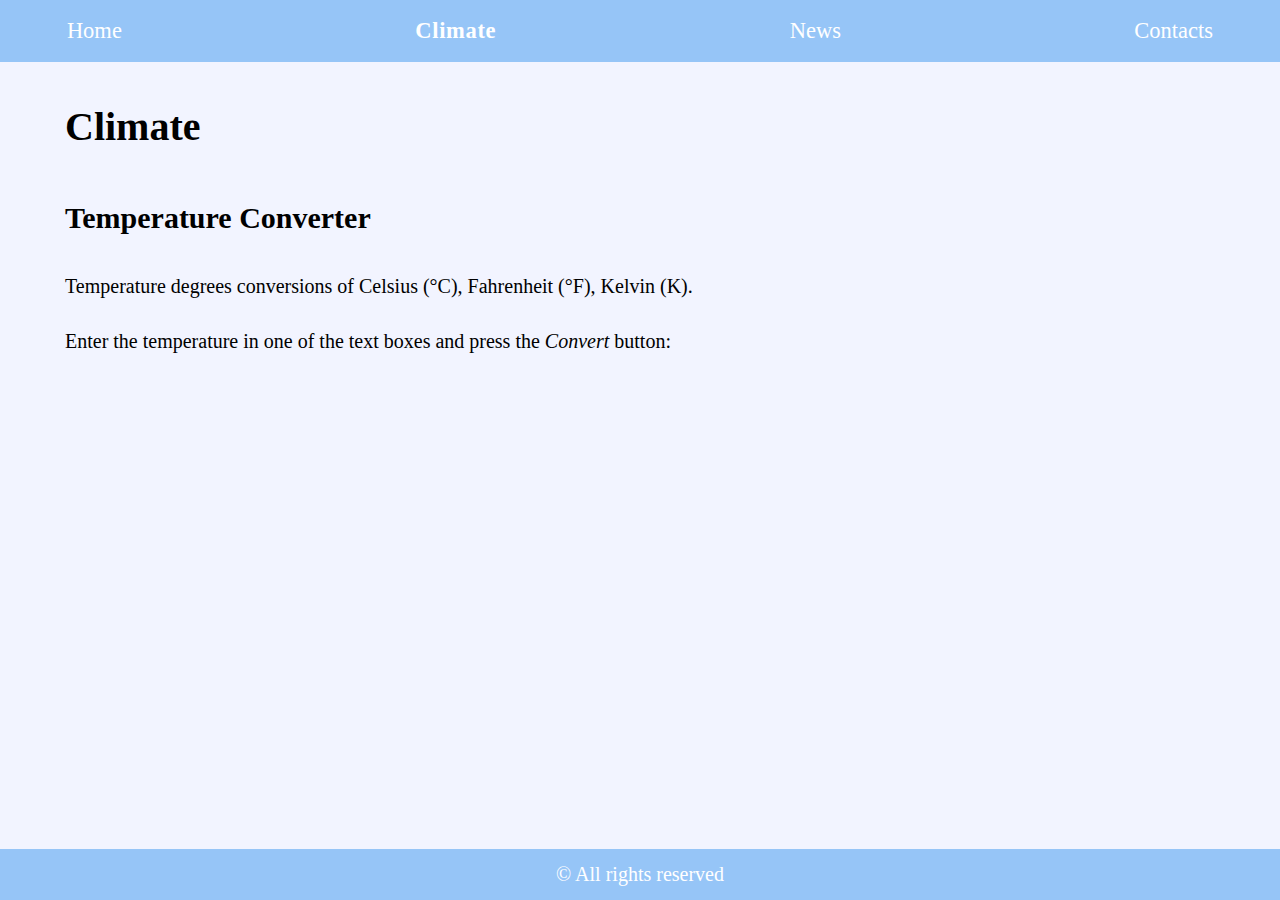
<file: pset8-1-homepage/climate.html>
<!DOCTYPE html>

<html lang="en">
    <head>
        <meta charset="utf-8">
        <meta name="description" content="">
        <meta name="viewport" content="width=device-width, initial-scale=1, shrink-to-fit=no">
        <link rel="stylesheet" href="https://cdn.jsdelivr.net/npm/bootstrap@5.0.0-beta1/dist/css/bootstrap.min.css" integrity="sha384-giJF6kkoqNQ00vy+HMDP7azOuL0xtbfIcaT9wjKHr8RbDVddVHyTfAAsrekwKmP1" crossorigin="anonymous">
        <link rel="stylesheet" href="styles.css">
        <title>My Webpage</title>
    </head>
    <body>
        <nav>
            <ul class="background">
                <li><a href="index.html">Home</a></li>
                <li><a class="active" href="climate.html">Climate</a></li>
                <li><a href="news.html">News</a></li>
                <li><a href="contacts.html">Contacts</a></li>
            </ul>
        </nav>
        <main class="background">
            <article>
                <h1>Climate</h1>
                <h2>Temperature Converter</h2>
                <p>Temperature degrees conversions of Celsius (°C), Fahrenheit (°F), Kelvin (K).</p>
                <p>Enter the temperature in one of the text boxes and press the <em>Convert</em> button:</p>
                <form>

                </form>
            </article>
        </main>
        <footer>
            <p>&copy; All rights reserved</p>
        </footer>
    </body>
</html>
</file>
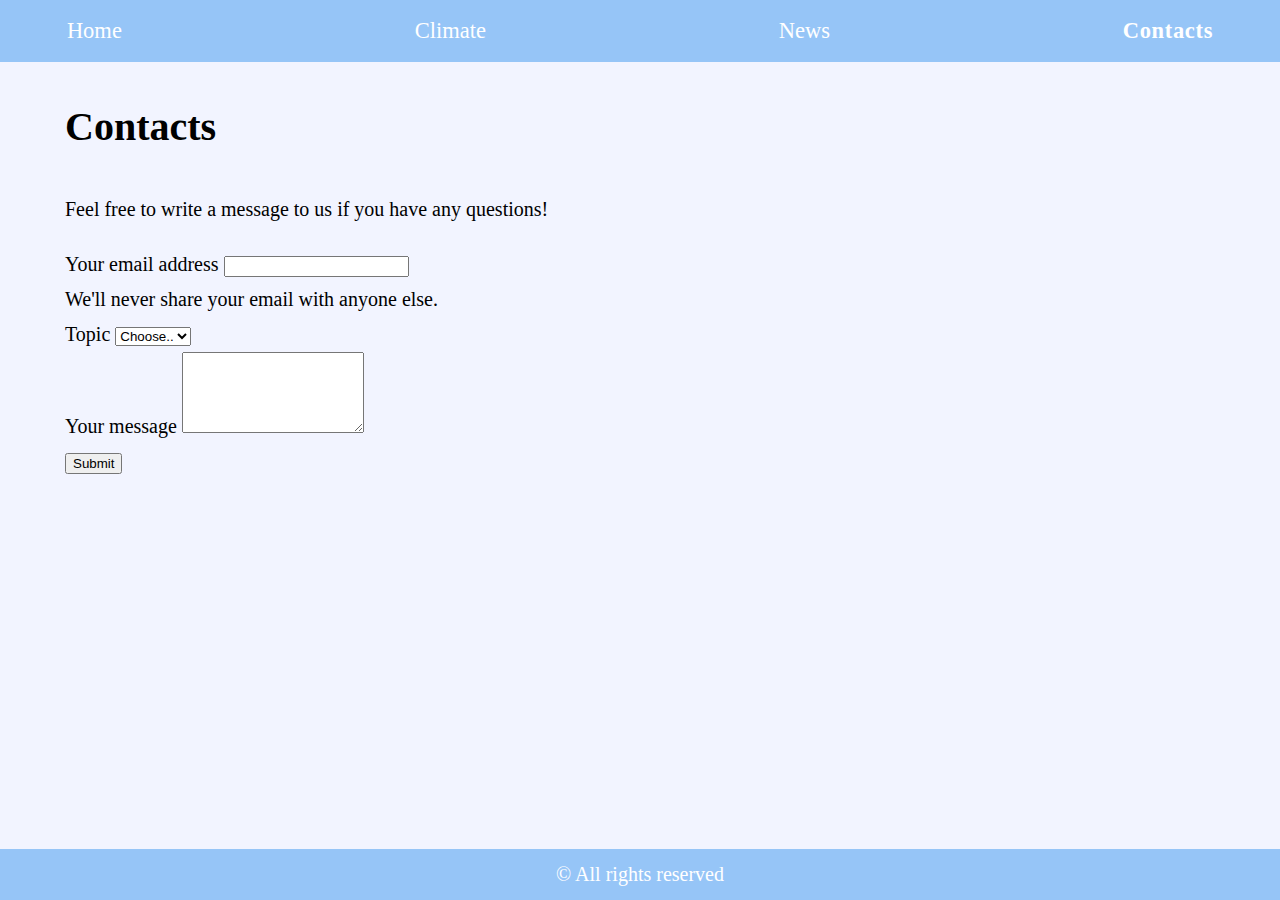
<file: pset8-1-homepage/contacts.html>
<!DOCTYPE html>

<html lang="en">
    <head>
        <meta charset="utf-8">
        <meta name="description" content="">
        <meta name="viewport" content="width=device-width, initial-scale=1, shrink-to-fit=no">
        <link rel="stylesheet" href="https://cdn.jsdelivr.net/npm/bootstrap@5.0.0-beta1/dist/css/bootstrap.min.css" integrity="sha384-giJF6kkoqNQ00vy+HMDP7azOuL0xtbfIcaT9wjKHr8RbDVddVHyTfAAsrekwKmP1" crossorigin="anonymous">
        <link rel="stylesheet" href="styles.css">
        <title>My Webpage</title>
    </head>
    <body>
        <nav>
            <ul class="background">
                <li><a href="index.html">Home</a></li>
                <li><a href="climate.html">Climate</a></li>
                <li><a href="news.html">News</a></li>
                <li><a class="active" href="contacts.html">Contacts</a></li>
            </ul>
        </nav>
        <main class="background">
            <h1>Contacts</h1>
            <p class="lead">Feel free to write a message to us if you have any questions!</p>
            <form>
                <div class="mb-3">
                    <label for="inputEmail" class="form-label">Your email address</label>
                    <input type="email" class="form-control" id="inputEmail" aria-describedby="emailHelp">
                    <div id="emailHelp" class="form-text">We'll never share your email with anyone else.</div>
                </div>
                <div class="mb-3">
                    <label for="formSelect" class="form-label">Topic</label>
                    <select id="formSelect" class="form-select">
                        <option selected>Choose..</option>
                        <option value="1">Info</option>
                        <option value="2">HR</option>
                    </select>
                </div>
                <div class="mb-3">
                    <label for="textTextarea" class="form-label">Your message</label>
                    <textarea class="form-control" id="textTextarea" rows="5"></textarea>
                </div>
                <button type="submit" class="btn btn-primary">Submit</button>
            </form>
        </main>
        <footer>
            <p>&copy; All rights reserved</p>
        </footer>
    </body>
</html>
</file>
<file: pset8-1-homepage/styles.css>
body {
    background-color: #f2f4ff;
    margin: 0;
    padding: 0;
    font-size: 20px;    
    position: relative;
    min-height: 100vh;
    width: 100%;
    overflow-y: scroll;
    line-height: 1.75;
}

.background {
    max-width: 1180px;
    box-sizing: border-box;
    margin: auto;
    padding-left: 0.75em;
    padding-right: 0.75em;
}

main {
    padding-bottom: 4em;
}

footer {
    background-color: #96c5f7;
    width: 100%;
    text-align: center;
    color: white;
    position: absolute;
    bottom: 0;
}

footer p {
    padding: 0.5rem 0;
    margin: 0;
}

/* nav */
nav {
    background-color: #96c5f7;
}

nav ul { 
    display: flex;
    justify-content: space-between;
    list-style-type: none;    
    padding: 0.5em 0;
}

nav li a:link, nav li a:visited {
    color: white;
    text-decoration: none;
}

nav li a:hover, nav li a:active {
    color: white;
    text-decoration: underline;
    text-decoration-color: #6C756B;
}

nav li a.active {
    font-weight: bold;
    letter-spacing: 0.03em;
}

/* text */
h1 {
    margin: 0.75em 0;
}

/* home table */
table {
    margin: 30px 0px;
}

th {
    text-align: left;
    padding: 5px;
}

td {
    text-align: center;
    padding: 5px;
}

th span {
    display: none;
}

thead {
    background-color: #96C5F7;
}

.light {
    background-color: #EBEEFF;
}

.dark {
    background-color: #D6DCFF;
}

/* img home */
img.home {
    max-width: 100%;
}

/* form */
form {
    width: 100%;
}

/* news container */
.news-cards {
    display: flex;
    flex-wrap: wrap;
    justify-content: space-between;
    padding-inline-start: 0px;
}

/* news item */
.news-card {
    background-color: white;
    box-shadow: 0 4px 8px 0 rgba(0, 0, 0, 0.4);
    padding: 0.75em;
    margin-bottom: 1.5em;
    list-style: none;    
    max-width: 360px;
}

a.news-link {
    text-decoration: none;
    color: #212529;
}

p.news-small {
    font-size: 0.9em;
    color: #92abb5;
    line-height: 1.3;
}

img.news-img {
    max-width: 100%;
}

/*.news-card:hover {
    background-color: #EBEEFF;
}*/

.news-card:hover h2 {
    color: #106DD1;
}

/* Small devices (landscape phones, 576px and up) */
@media only screen and (min-width: 576px) {
    nav ul {    
        font-size: 1.125em;
    }

    /* Show days of the week abbreviations */
    th span {
        display: inline;
    }

    th, td {
        padding: 10px;
    }
}

/* Medium devices (tablets, 768px and up) */
@media only screen and (min-width: 768px) {

}

/* Large devices (desktops, 992px and up) */
@media only screen and (min-width: 992px) {     
    form {
        width: 50%;
    }

}

/* X-Large devices (large desktops, 1200px and up) */
@media only screen and (min-width: 1200px) {     

}

/* XX-Large devices (larger desktops, 1400px and up) */
@media only screen and (min-width: 1400px) {     

}
</file>
